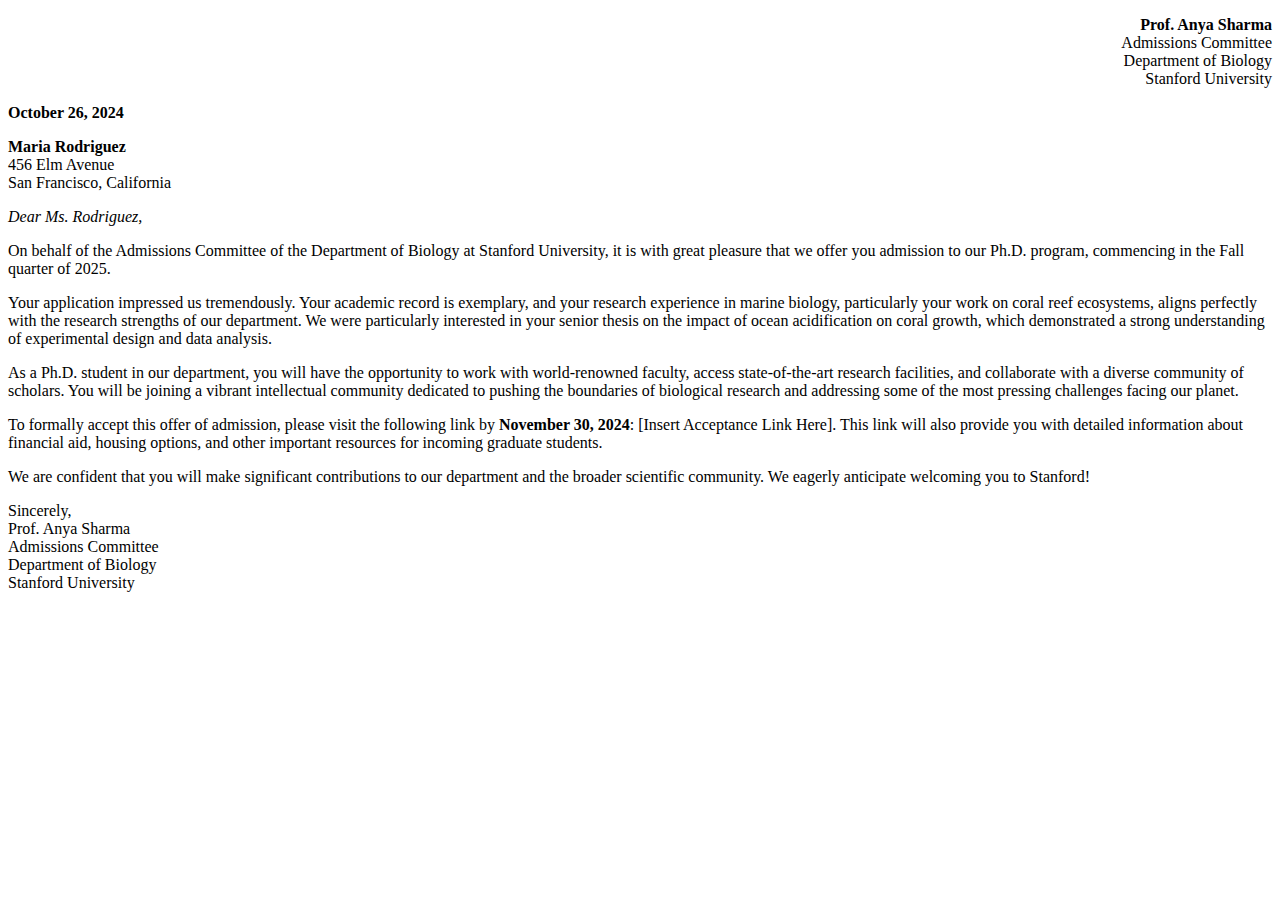
<file: Markup/index.html>
<!DOCTYPE html>
<html lang="en">

<head>
    <meta charset="UTF-8">
    <meta name="viewport" content="width=device-width, initial-scale=1.0">
    <title>Acceptance Letter</title>
</head>

<body>
    <p style="text-align: right;"> <strong>Prof. Anya Sharma</strong><br>
        Admissions Committee<br>
        Department of Biology<br>
        Stanford University<br>
    </p>

    <p><strong>October 26, 2024</strong></p>

    <p><strong>Maria Rodriguez</strong><br>
        456 Elm Avenue<br>
        San Francisco, California
    </p>

    <p><i>Dear Ms. Rodriguez,</i></p>

    <p>On behalf of the Admissions Committee of the Department of Biology at Stanford University, it is with great
        pleasure that we offer you admission to our Ph.D. program, commencing in the Fall quarter of 2025.</p>

    <p>Your application impressed us tremendously. Your academic record is exemplary, and your research experience in
        marine biology, particularly your work on coral reef ecosystems, aligns perfectly with the research strengths of
        our department. We were particularly interested in your senior thesis on the impact of ocean acidification on
        coral growth, which demonstrated a strong understanding of experimental design and data analysis.</p>

    <p>As a Ph.D. student in our department, you will have the opportunity to work with world-renowned faculty, access
        state-of-the-art research facilities, and collaborate with a diverse community of scholars. You will be joining
        a vibrant intellectual community dedicated to pushing the boundaries of biological research and addressing some
        of the most pressing challenges facing our planet.</p>

    <p>To formally accept this offer of admission, please visit the following link by <strong>November 30,
            2024</strong>: [Insert Acceptance Link Here]. This link will also provide you with detailed information
        about financial aid, housing options, and other important resources for incoming graduate students.</p>

    <p>We are confident that you will make significant contributions to our department and the broader scientific
        community. We eagerly anticipate welcoming you to Stanford!</p>

    <p>Sincerely,<br>
        Prof. Anya Sharma<br>
        Admissions Committee<br>
        Department of Biology<br>
        Stanford University
    </p>

</body>

</html>
</file>
